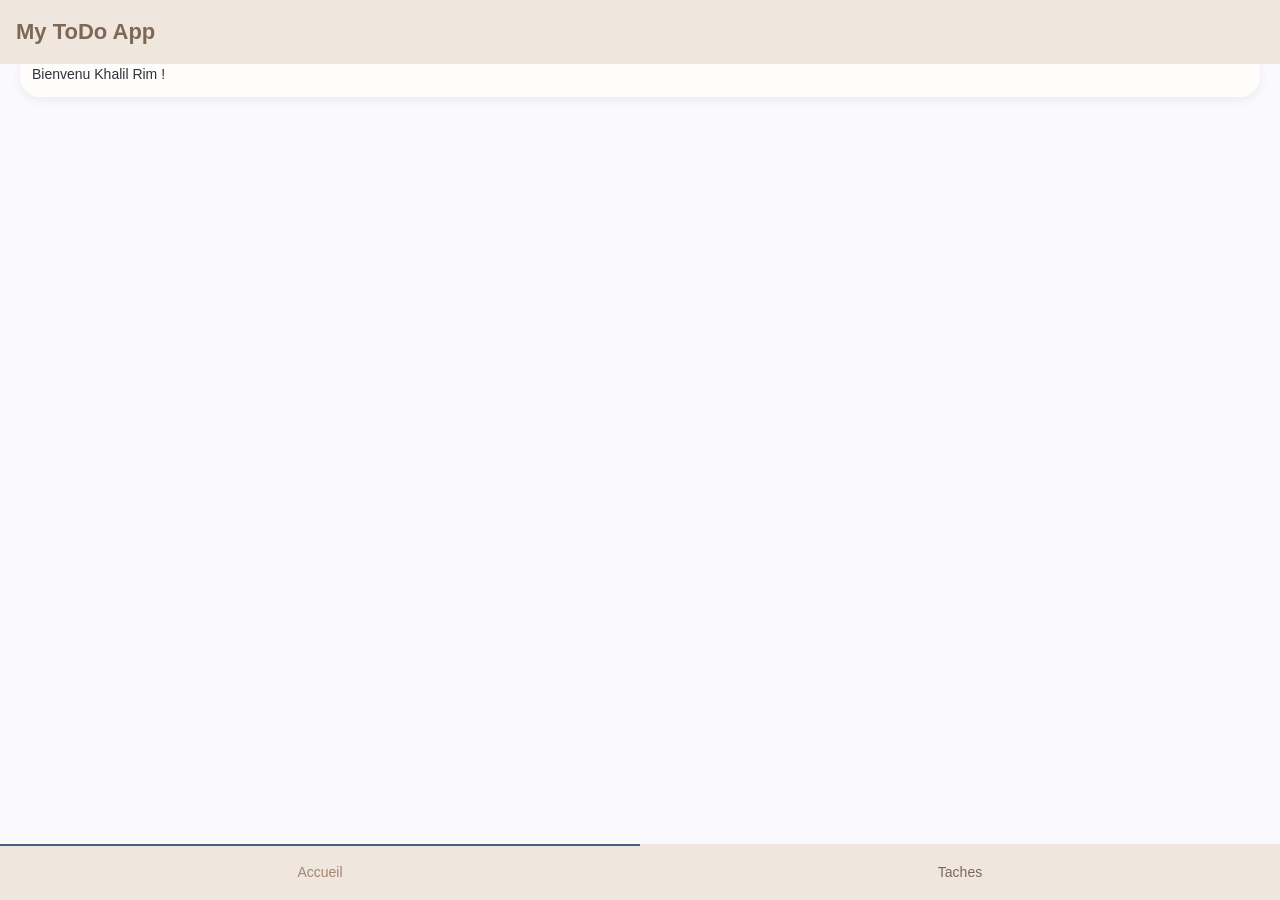
<file: index.html>
<!doctype html>
<html lang="fr">
    <head>
        <meta charset="utf-8" />
        <meta
            name="viewport"
            content="width=device-width, initial-scale=1, maximum-scale=1, minimum-scale=1, viewport-fit=cover"
        />
        <meta name="theme-color" content="#0d9488" />
        <title>My ToDo App</title>

        <!-- Framework7 (CSS) -->
        <link rel="stylesheet" href="lib/framework7-bundle.min.css" />
        <!-- Police d'icônes Framework7 -->
        <link
            rel="stylesheet"
            href="lib/framework7-icons/css/framework7-icons.css"
        />
        <!-- Styles de l'application -->
        <link rel="stylesheet" href="css/app.css" />
    </head>
    <body>
        <div id="app">
            <div class="view view-main view-init safe-areas" data-url="/"></div>
        </div>

        <!-- Framework7 (JS) -->
        <script src="lib/framework7-bundle.min.js"></script>
        <script src="js/routes.js"></script>
        <script src="js/app.js"></script>
    </body>
</html>
</file>
<file: lib/framework7-icons/css/framework7-icons.css>
@font-face {
  font-family: 'Framework7 Icons';
  font-style: normal;
  font-weight: 400;
  src: url('../fonts/Framework7Icons-Regular.woff2') format('woff2'),
    url('../fonts/Framework7Icons-Regular.woff') format('woff'),
    url('../fonts/Framework7Icons-Regular.ttf') format('truetype');
}

.f7-icons,
.framework7-icons {
  font-family: 'Framework7 Icons';
  font-weight: normal;
  font-style: normal;
  font-size: 28px;
  line-height: 1;
  letter-spacing: normal;
  text-transform: none;
  display: inline-block;
  white-space: nowrap;
  word-wrap: normal;
  direction: ltr;
  -webkit-font-smoothing: antialiased;
  text-rendering: optimizeLegibility;
  -moz-osx-font-smoothing: grayscale;
  -webkit-font-feature-settings: 'liga';
  -moz-font-feature-settings: 'liga=1';
  -moz-font-feature-settings: 'liga';
  font-feature-settings: 'liga';
  text-align: center;
}
</file>
<file: css/app.css>
/* ============================================================
   Ma ToDo — styles de l'application
   ============================================================ */

:root {
    --f7-theme-color: #b89b84;
    --f7-theme-color-rgb: 184,155,132;
    --f7-theme-color-shade: #a28672;
    --f7-theme-color-tint: #ceb6a4;
}

/* Fond général */
body{
    background-color: #f8f4ef;
    font-family: Arial, sans-serif;
}

/* Barre du haut */
.navbar{
    background-color: #efe6dd !important;
}

.navbar-bg{
    background-color: #efe6dd !important;
}

.navbar .title{
    color: #7d6858 !important;
    font-weight: bold;
}

/* Barre du bas */
.toolbar{
    background-color: #efe6dd !important;
}

.toolbar-bg{
    background-color: #efe6dd !important;
}

/* Texte des onglets */
.tab-link{
    color: #7d6858 !important;
}

.tab-link-active{
    color: #a28672 !important;
    font-weight: bold;
}

/* Contenu */
.page-content{
    padding: 20px;
    padding-bottom: 40px;
}

/* Cartes / blocs */
.block,
.list{
    background-color: #fffdfb;
    border-radius: 20px;
    padding: 12px;
    box-shadow: 0 3px 10px rgba(90,70,50,0.08);
    margin-bottom: 18px;
}

/* Inputs */
input{
    background-color: #f3ece4 !important;
    border-radius: 14px !important;
    padding: 12px !important;
}

/* Boutons */
.button{
    border-radius: 14px !important;
    font-weight: 500;
}

/* Filtres */
.segmented{
    gap: 8px;
}

.segmented .button{
    background-color: #efe6dd;
    color: #7d6858;
}

.button-active{
    background-color: #b89b84 !important;
    color: white !important;
}

/* Liste */
.item-content{
    padding-top: 10px;
    padding-bottom: 10px;
}

/* Tâche terminée */
.tache-faite{
    text-decoration: line-through;
    color: #aaa29a;
}

/* Compteur */
.compteur{
    margin-top: 25px;
    text-align: center;
    font-size: 18px;
    font-weight: bold;
    color: #8a7260;
}

/* Supprimer */
.btn-suppr{
    color: #b97979;
}

/* Checkbox */
.checkbox{
    transform: scale(1.15);
}
</file>
